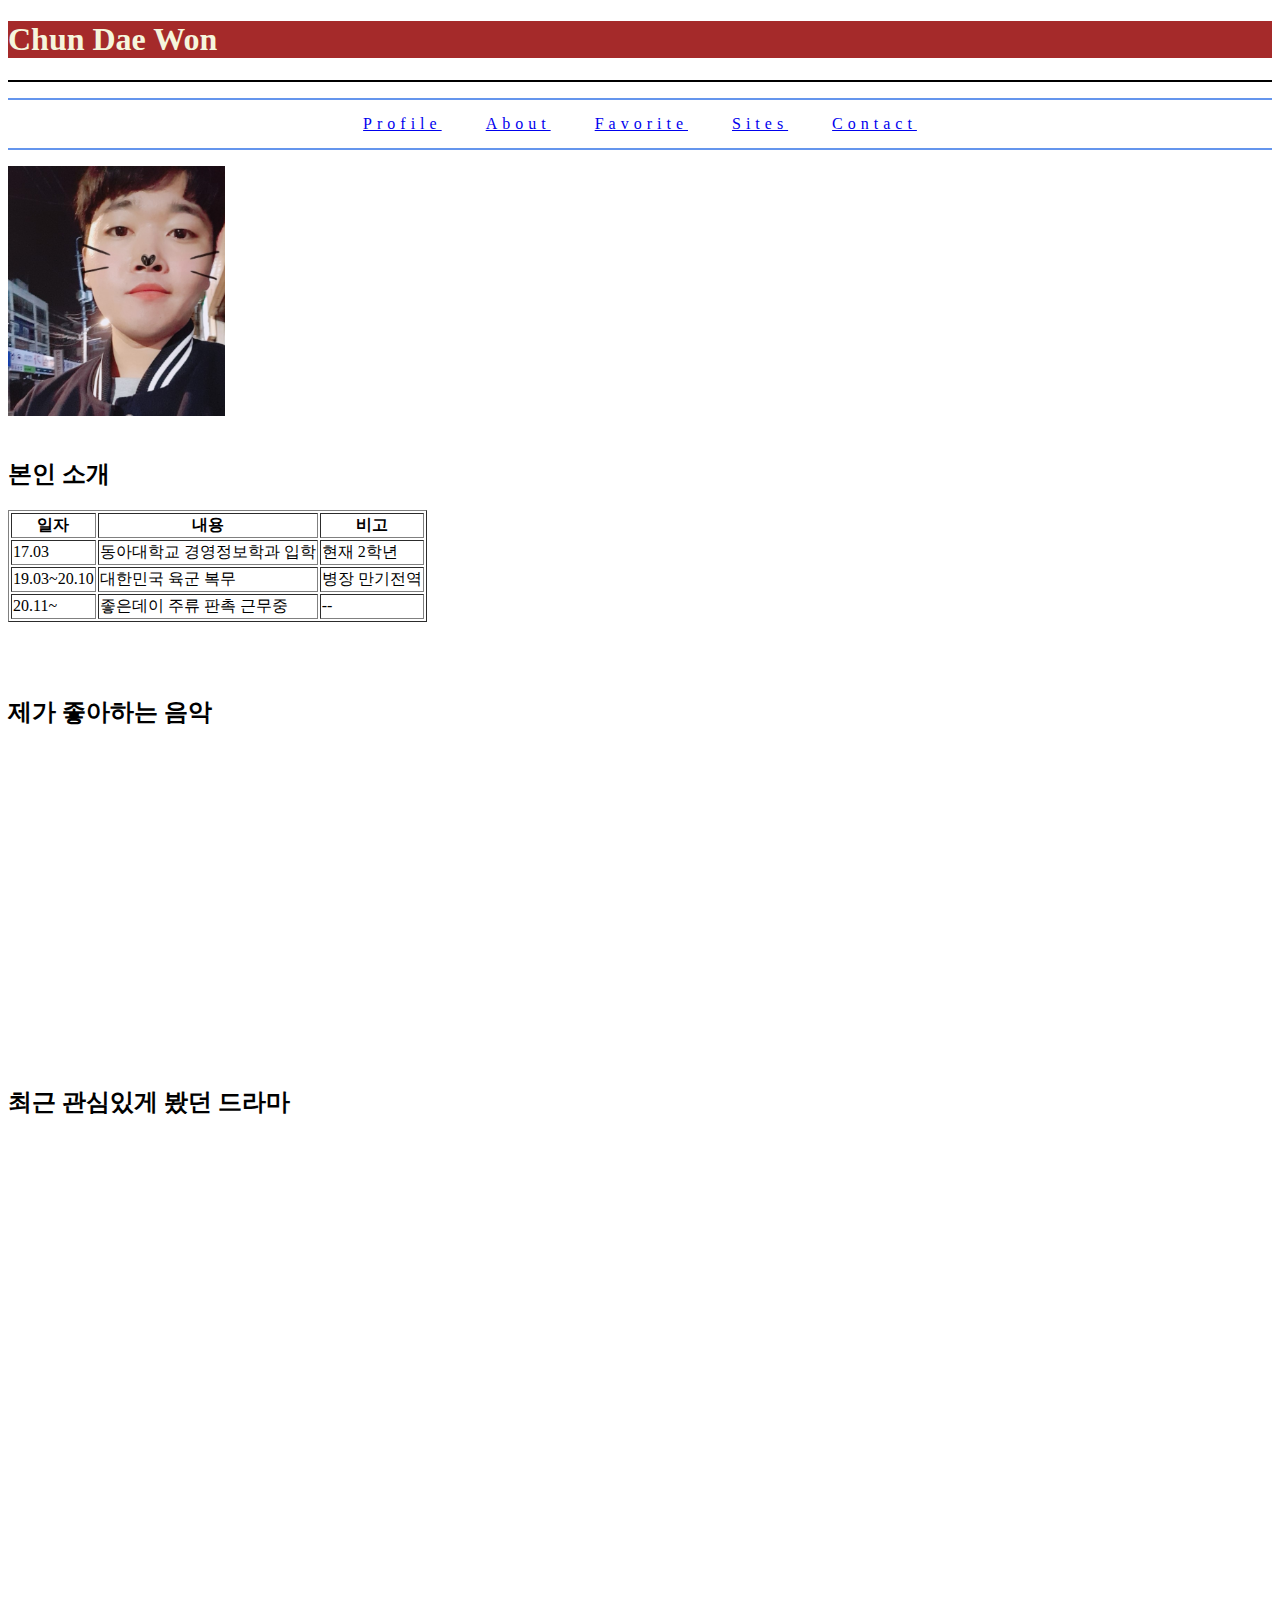
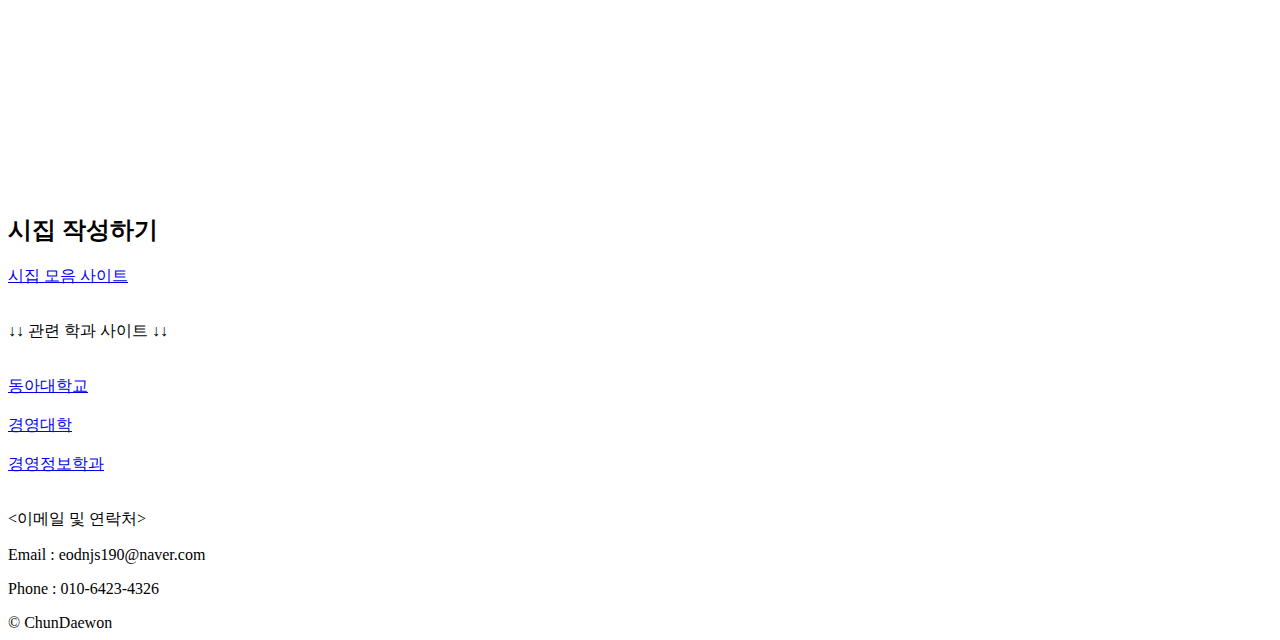
<file: index.html>
<!DOCTYPE html>
<html lang="ko">
<head>
    <meta charset="UTF-8">
    <meta http-equiv="X-UA-Compatible" content="IE=edge">
    <meta name="viewport" content="width=device-width, initial-scale=1.0">
    <title>웹프로그래밍 01분반 Daewon's web</title>
    <link rel="stylesheet" href="./index_style.css">
</head>
<body>
    <header>
        <h1>Chun Dae Won</h1>
        <hr color="black">
    </header>
    <nav>
        <ul>
            <li><a href="#profile">Profile</a></li>
            <li><a href="#about">About</a></li>
            <li><a href="#favorite">Favorite</a></li>
            <li><a href="#rink">Sites</a></li>
            <li><a href="#contact">Contact</a></li>
        </ul>
    </nav>   
    <section>
        <div id="profile">
            <img withd="250" height="250" src="./myprofile/프로필1.jpg" alt="Profile"><br><br>
            <h2>본인 소개</h2>
            <table border="1">
                <tr>
                    <th>일자</th>
                    <th>내용</th>
                    <th>비고</th>
                </tr>
                <tr>
                    <td>17.03</td>
                    <td>동아대학교 경영정보학과 입학</td>
                    <td>현재 2학년</td>
                </tr>
                <tr>
                    <td>19.03~20.10</td>
                    <td>대한민국 육군 복무</td>
                    <td>병장 만기전역</td>
                </tr>
                <tr>
                    <td>20.11~</td>
                    <td>좋은데이 주류 판촉 근무중</td>
                    <td>--</td>
                </tr>
            </table>
            <br><br><br>
        </div>
        <div id="about">
            <h2>제가 좋아하는 음악</h2>
            <iframe width="560" height="315" src="https://www.youtube.com/embed/MW8jen4CJmo" title="YouTube video player" frameborder="0" allow="accelerometer; autoplay; clipboard-write; encrypted-media; gyroscope; picture-in-picture" allowfullscreen></iframe>
            <h2>최근 관심있게 봤던 드라마</h2>
            <iframe width="560" height="315" src="https://www.youtube.com/embed/b96oSVw75lA" title="YouTube video player" frameborder="0" allow="accelerometer; autoplay; clipboard-write; encrypted-media; gyroscope; picture-in-picture" allowfullscreen></iframe><br><br>
            <iframe width="560" height="315" src="https://www.youtube.com/embed/7sKJOiE1l90" title="YouTube video player" frameborder="0" allow="accelerometer; autoplay; clipboard-write; encrypted-media; gyroscope; picture-in-picture" allowfullscreen></iframe>
        </div>
        <div id="favorite">
            <h2>시집 작성하기</h2>
            <a href="./poetry.html" target="_blank">시집 모음 사이트</a><br><br>
        </div>
        <div id="rink">
            <p>↓↓ 관련 학과 사이트 ↓↓</p><br>
            <a href="https://www.donga.ac.kr/" target="_blank">동아대학교</a><br><br>
            <a href="http://dauist.donga.ac.kr/sites/dauist/index.do" target="_blank">경영대학</a><br><br>
            <a href="http://mis.donga.ac.kr/sites/mis/index.do" target="_blank">경영정보학과</a><br><br>
        </div>
        <div id="contact">
            <p><이메일 및 연락처></p>
            <p>Email : eodnjs190@naver.com</p>
            <p>Phone : 010-6423-4326</p>
        </div>
    </section>
    <footer> &copy; ChunDaewon</footer>
</body>
</html>
</file>
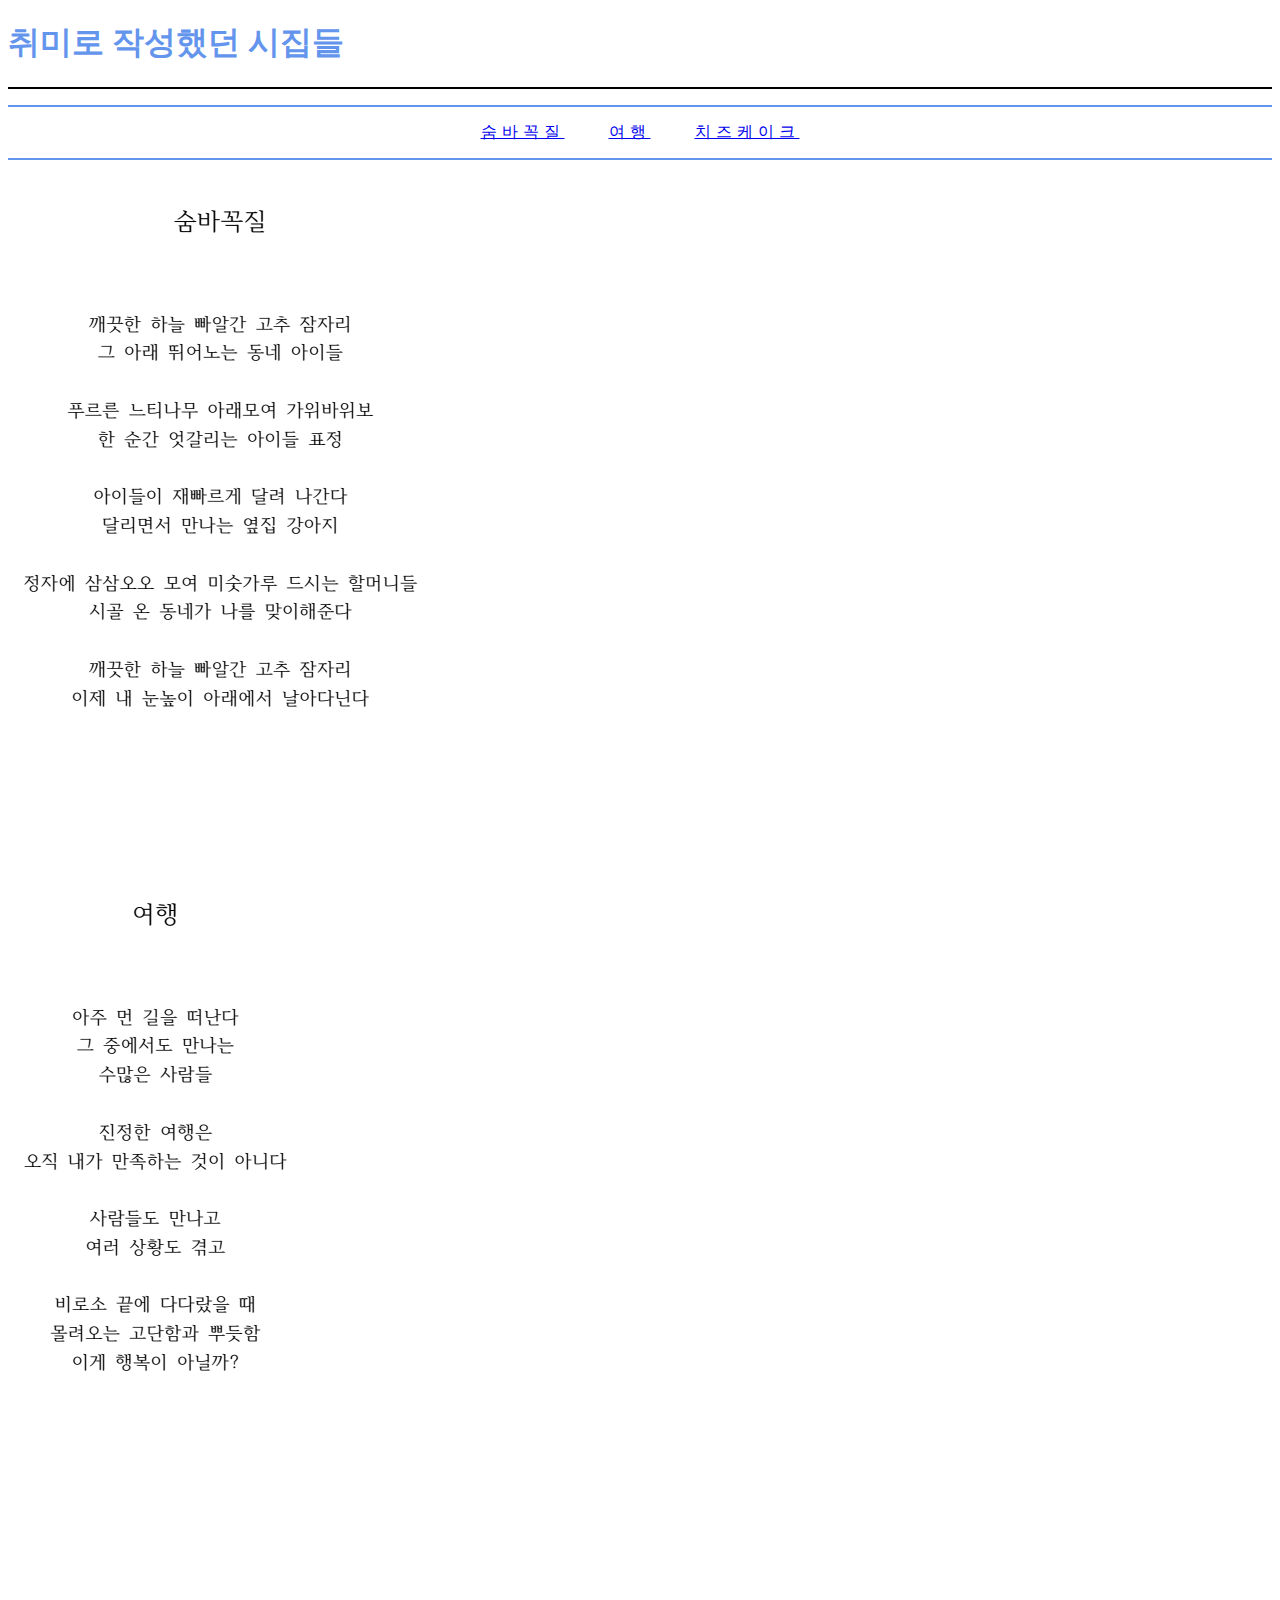
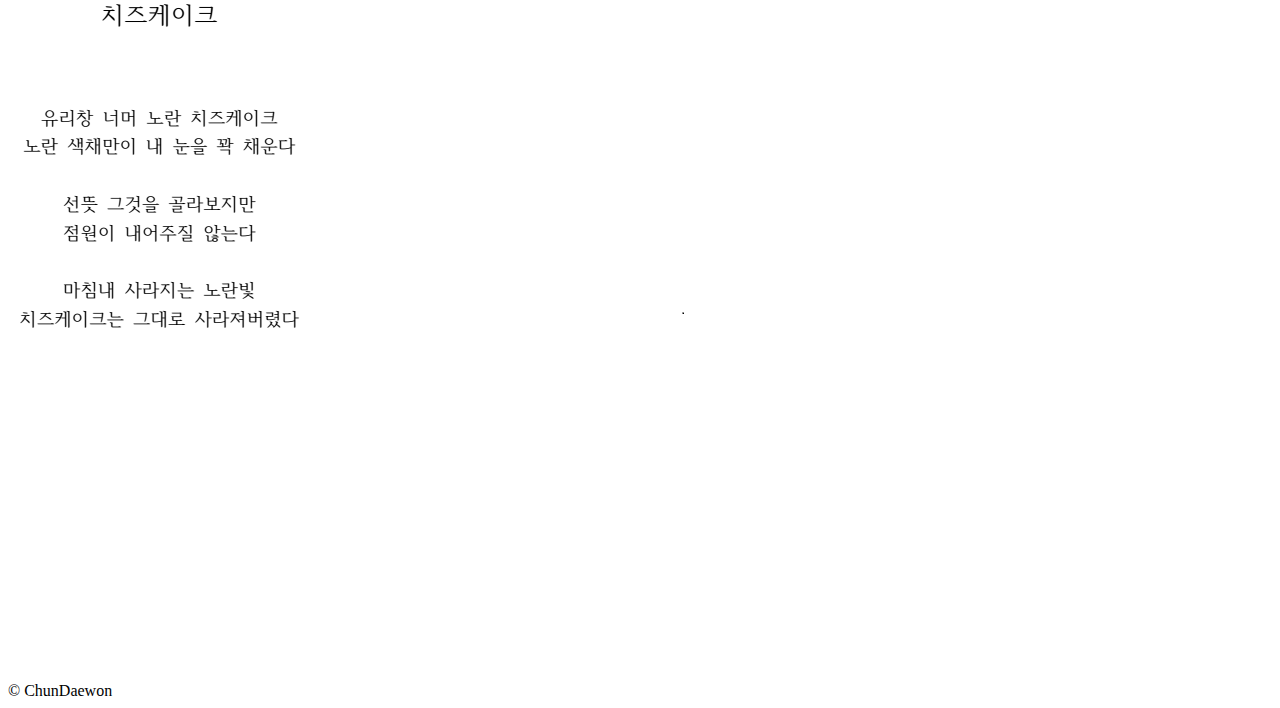
<file: poetry.html>
<!DOCTYPE html>
<html lang="ko">
<head>
    <meta charset="UTF-8">
    <meta http-equiv="X-UA-Compatible" content="IE=edge">
    <meta name="viewport" content="width=device-width, initial-scale=1.0">
    <title>DaeWon's Poetries</title>
    <style>
        h1 {
            color: cornflowerblue;
        }
        nav ul {
        text-align: center; border-top: 2px solid cornflowerblue;
        border-bottom: 2px solid cornflowerblue; padding : 15px 10px;
        }
        nav ul li {
        display: inline;
        padding: 15px 20px;
        letter-spacing: 5px;
        }
        nav ul li:hover {
        background-color: gainsboro;
        }
        nav li a:hover {
        color:blue;
        }
    </style>
</head>
<body>
    <header>
        <h1>취미로 작성했던 시집들</h1>
        <hr color="black">
    </header>
    <nav>
        <ul>
            <li><a href="#Hide-and-seek">숨바꼭질</a></li>
            <li><a href="#travel">여행</a></li>
            <li><a href="#Cheesecake">치즈케이크</a></li>
        </ul>
    </nav>
    <section>
        <div id="Hide-and-seek">
            <img src="./myprofile/숨바꼭질.png" alt="poetry01"><br><br>
        </div>
        <div id="travel">
            <img src="./myprofile/여행.png" alt="poetry02"><br><br>
        </div>
        <div id="Cheesecake">
            <img src="./myprofile/치즈케이크.png" alt="poetry03"><br><br>
        </div>
    </section>
    <footer>&copy; ChunDaewon</footer>
</body>
</html>
</file>
<file: index_style.css>
h1 {
    color: beige;
    background-color: brown;
}
nav ul {
    text-align: center; border-top: 2px solid cornflowerblue;
    border-bottom: 2px solid cornflowerblue; padding : 15px 10px;
}
nav ul li {
    display: inline;
    padding: 15px 20px;
    letter-spacing: 5px;
}
nav ul li:hover {
    background-color: gainsboro;
}
nav li a:hover {
    color:blue;
}
</file>
